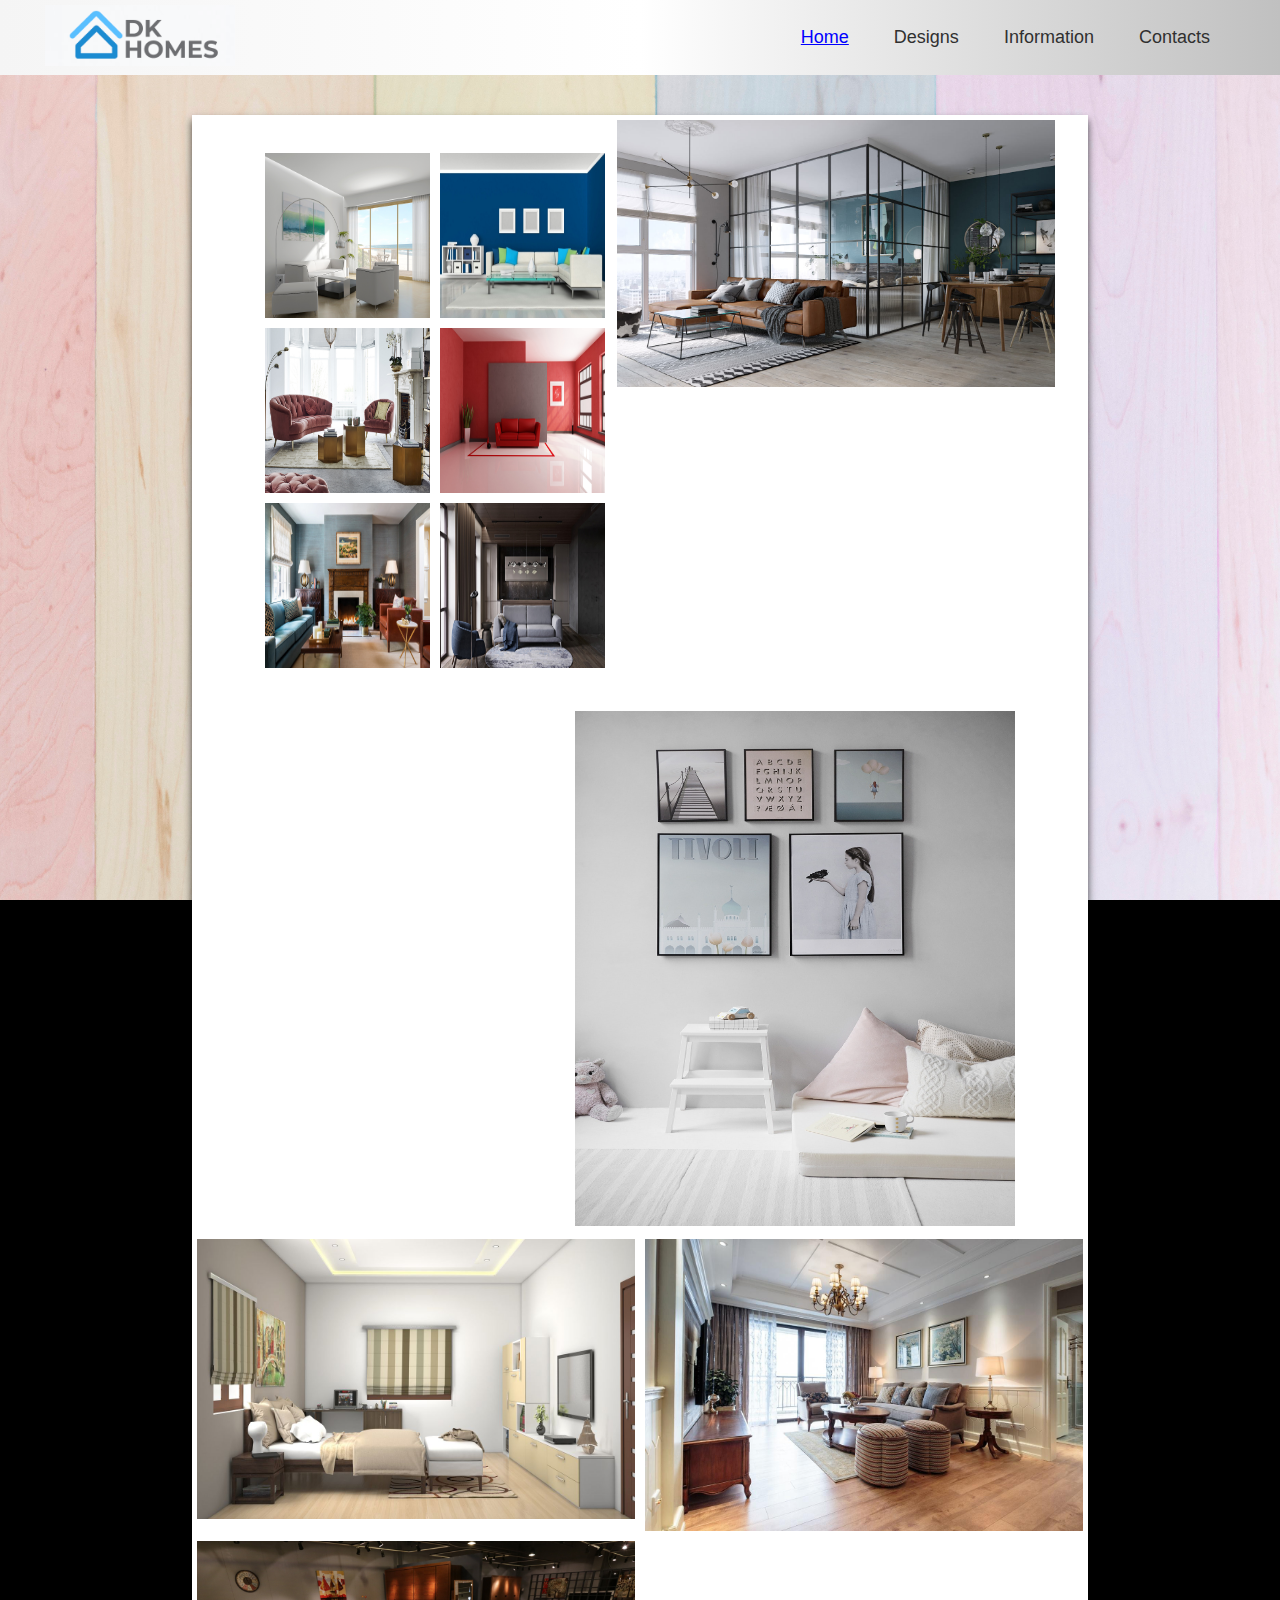
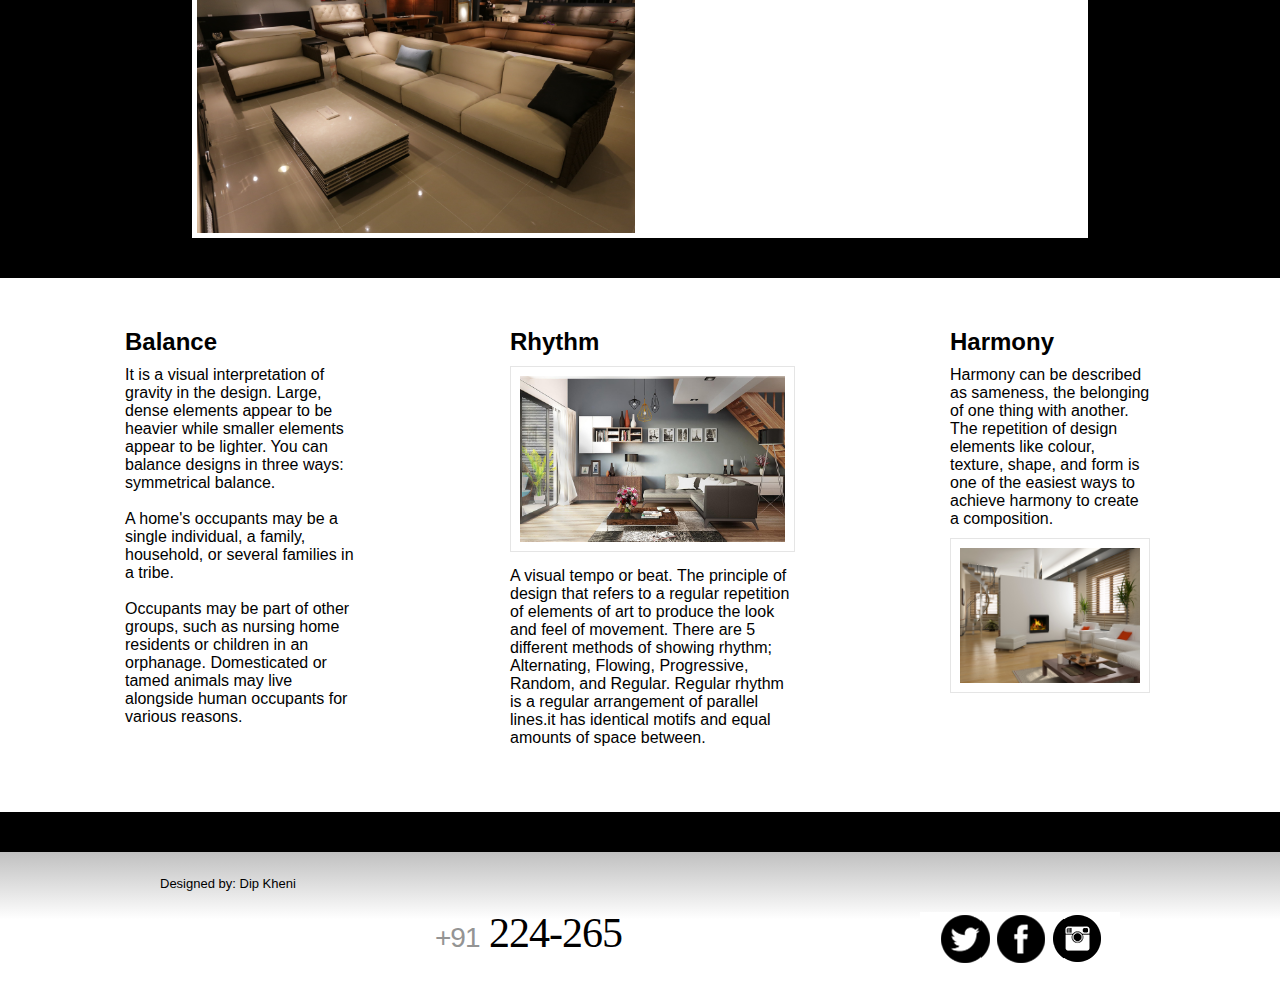
<file: index.html>
<!DOCTYPE html>
<html lang="en-Us">

<head>
    <meta charset="utf-8" />
    <title>Home </title>
    <link rel="stylesheet" href="css/style.css" type="text/css" media="screen">
    <link rel="stylesheet" href="Bootstrap/css/bootstrap-grid.css" type="text/css" media="screen">
    <link rel="stylesheet" href="Bootstrap/css/bootstrap-grid.min.css " type="text/css" media="screen">
    <link href="http://font.googleleapis.com/css?family=Open+Sans" rel="stylesheet">
</head>

<body style="background: black url('Designs/000.jpg') center/cover fixed">

    <!--==============================header=================================-->

    <header class="tm-header" style="background-image: linear-gradient(to left,silver,white,rgb(245,245,245));">
        <div class="tm-container">
            <img title="DK HOMES" src="Designs/logo.png" alt="logo" width="200" class="tm-logo" />
            <nav class="tm-nav">
                <ul class="menu">
                    <li><a title="home" class="active" href="index.html" style="color: blue;"><u>Home</u></a></li>
                    <li><a title="Designs" href="designs.html">Designs</a></li>
                    <li><a title="Info" href="information.html">Information</a></li>
                    <li><a title="259-634-998" href="contacts.html">Contacts</a></li>
                </ul>
            </nav>
        </div>
    </header>

    <!-- content -->
        
    <section>
    <div class="z1 p3" style="display: block;margin-bottom: 40px;">
        <div class="manual-4">
            <img src="Designs/img1.jpg" alt=" " height="175px" width="175px" style="float: left;">
            <img src="Designs/img2.jpg" alt=" " height="175px" width="175px" style="float: left;">
            <img src="Designs/img3.jpg" alt=" " height="175px" width="175px" style="float: left;">
            <img src="Designs/img4.jpg" alt=" " height="175px" width="175px" style="float: left;">
            <img src="Designs/img5.jpg" alt=" " height="175px" width="175px" style="float: left;">
            <img src="Designs/img6.jpg" alt=" " height="175px" width="175px" style="float: left;">
        </div>
        <div class=" manual-5" style="display: block;">
            <img src="Designs/img7.jpg" title="7" alt=" 7" height="525px" width="450px">
        </div>
        </div>
    </section>
   <article>
        <div class="z1 p3">
            <img src="Designs/img8.jpg" alt=" 8" height="290px" width="50%" style="float: left">
            <img src="Designs/img11.jpg" alt=" 11" height="50%" width="50%">
            <img src="Designs/img10.jpg" alt="10 " height="50%" width="50%" style="float: left">
            <img src="Designs/img9.jpg" alt=" 9" height="50%" width="50%" >   
        </div>
    </article>

    

            <div class="box p3" style="margin-bottom: 40px;margin-top: 40px;">
                <div class="row r1">
                    <div class="col-3 b1" style="padding-left: 70px;">
                       <h2 class="prev-indent-bot">Balance</h2> 
                            It is a visual interpretation of gravity in the design.
                               Large, dense elements appear to be heavier while smaller elements appear to be lighter.
                               You can balance designs in three ways: symmetrical balance.<br><br>
                       <p> A home's occupants may be a single individual, a family, household, or several families in a tribe.</p> <p>Occupants may be part of other groups, such as nursing home residents or children in an orphanage. Domesticated or tamed animals may live alongside human occupants for various reasons. </p><br>        
                    </div>

                    <div class="col-1"> </div>

                    <div class="col-3 b1">
                       <h2 class="prev-indent-bot">Rhythm</h2>
                          <div class="quote">
                              <img src="Designs/img12.jpg" width="100%"  alt="" class="frame2" style="margin-bottom: 15px;"/>
                                 A visual tempo or beat. The principle of design that
                                    refers to a regular repetition of elements of art to produce the look and feel
                                    of movement. There are 5 different methods of showing rhythm; Alternating,
                                    Flowing, Progressive, Random, and Regular. Regular rhythm is a regular
                                    arrangement of parallel lines.it has identical motifs and equal amounts of space
                                    between. 
 
                             </div>
                    </div>

                    <div class="col-1"></div>
                      
                    <div class="col-3 b1" style="padding-right: 100px;">
                            <h2 class="prev-indent-bot">Harmony</h2>
                            Harmony can be described as sameness, the belonging of one thing with another. The
                            repetition of design elements like colour, texture, shape, and form is one of the easiest
                            ways to achieve harmony to create a composition.
                            <img src="Designs/img13.jpg" width="100%" alt="" class="frame2" style="margin-top: 10px;"/>
                         </div>
                </div>
            </div>
        

    <!--==============================footer=================================-->

   <footer style="background-image: linear-gradient(silver,white,white);">
       <!--  <footer style="background-image: url('Designs/Pintura-para-telas.jpg');">-->
        <div class="main">
            <div class="container_12">
                <div class="wrapper">
                    <div class="grid_4">
                        <div>
                            <p>Designed by: Dip Kheni</p>
                        </div>

                    </div>
                    <div class="grid_4" >
                        <span class="phone-numb"><span>+91</span> 224-265</span>
                    </div>
                    <div class="grid_4">
                        <ul class="list-services">
                               <a title="twitter" href="https://www.twitter.com/"></a>
                            <a title="facebook" class="item-2" href="https://facebook.com/"></a>
                            <a title="insta" class="item-3" href="https://instagram.com/"></a>

                        </ul>
                    </div>
                </div>
            </div>
        </div>
    </footer>

</body>

</html>
</file>
<file: css/style.css>
*{
    margin: 0;
    padding: 0;
    font-family: 'Open Sans',sans-serif;
}

h3 {
	font-family:"Trebuchet MS", Arial, Helvetica, sans-serif;
	font-size:36px;
	line-height:1.2em;
	margin:0 0 22px 0;
	color:#262626;
	font-weight:normal;
	letter-spacing:-2px;
}

.box {
	width:100%;
	background:#fff;
	box-shadow: 0px 5px 8px rgba(0,0,0,0.70);
	-moz-box-shadow: 0px 5px 8px rgba(0,0,0,0.70);
	-webkit-box-shadow: 0px 5px 8px rgba(0,0,0,0.70);
	display: block;
}

.button {
	display:inline-block;
	color:#fff;
	font-family:"sans-serif";
	font-size:15px;
	background-color:blue;
	text-transform:uppercase;
	letter-spacing:-1px
}	

.container_12 {
	margin-left: auto;
	margin-right: auto;
	width: 960px;
}

body{
    background: #eeeeee;
}

.tm-container{
    max-width: 1200px;
   /* border: 1px solid red;*/
    margin: 0 auto;
}

.tm-header{
	background-color: #ffffff;
	/*background-image: linear-gradient(black, white);*/
	/* background-image: linear-gradient(red, orange, yellow, green, blue, indigo, violet);*/
}


.tm-header::after{
    content: " ";
    clear: both;
    display: block;
    visibility: none;
}

.tm-logo{
	padding-top: 5px;
    float: left;
}

.tm-nav{
	float: right;
	font-size: 18px;
	font-family: 'Gill Sans', 'Gill Sans MT', Calibri, 'Trebuchet MS', sans-serif;
}

.tm-nav ul li{
   display: inline;
   /* margin-bottom: 0px;*/
}

.tm-nav ul li a{
    padding: 10px 20px;
    text-decoration: none;
    color: #303030;
    line-height: 55px;
}

.tm-nav ul li a:hover{
    color: #3e99ff;
}

p{
    margin-bottom: 20px;
}

h1,h2,h3,h4,h5,h6{
    margin-bottom: 10px;
}

ul,ol{
    margin-left: 20px;
    margin-bottom: 20px;
}

img{
   display: block;
    border-image: 20px 10px;
	padding: 5px;
	display: block;
}



.tm-content{
    margin-top: 30px;
    margin-bottom: 30px;
    max-width: 70%;
    float: left;
}


.clearfix::after{
	clear: both;
	content: " ";
	display: block;
	font-size: 0;
	line-height: 0;
	visibility: hidden;
	width: 0;
	height: 0;
}

.tm-footer{
    background: #fff;
    text-align: center;
    padding: 20px;
}

.menu{
	/*background: #ffffff;*/
	margin: 10px;
}

.bg-bot {
	width:100%;
	 background:url(../Designs/bg-bot-tail.gif) center top repeat-x #fff; 
	 padding:30px 0 55px;
}
	

.main {
	width:980px;
	padding:0;
	margin:0 auto;
	font-size:0.8125em;
	line-height:1.6153em;	
}

.container_12 .grid_4 {
	width:300px;

}

.container_12 .prefix_4 {
	padding-left:320px;
}

.wrapper {
	width:100%;
 	overflow:hidden;
 	 position:relative;
}

.grid_4,.grid_8,.grid_3{
	display:inline;
	position: relative;
	margin-left: 15px;
	margin-right: 10px;
}

.phone-numb {display:inline-block;
	font-size:42px;
	line-height:1.2em;
	font-family:"sans-serif";
	letter-spacing:-1px;
	margin-top:-4px;
	margin-left: 250px;
}

.phone-numb span {
	display:inline-block;
	font-size:28px;	
	color:#949494;
	padding-top:3px;
}

.prev-indent-bot {margin-bottom:20px;}
.prev-indent-bot2 {margin-bottom:5px}

.list-services  {
	float: right;
	padding:0 0 0 20px;
	background-color: #fff;
}

.list-services  a {
	display:block;
	width:60px;
	height:55px;
	background:url(../Designs/social-icons2.png ) left top no-repeat;
	float: left;

}



.list-services  a.item-2 {
	background-position:-60px 0;
	float: left;
}

.list-services  a.item-3 {
	background-position:-120px 0;
	float: left;
}

p {margin-bottom:18px}
.p0 {margin-bottom:0px}
.p1 {margin-bottom:8px}
.p2 {margin-bottom:15px}
.p3 {margin-bottom:30px;display: block;}
.p4 {margin-bottom:40px}
.p5 {margin-bottom:50px}
		


.prev-indent-bot {margin-bottom:10px}	

.indent {padding:0 10px 0 30px}
.indent-bot {margin-bottom:20px}
.img-indent-bot {margin-bottom:25px}
.prev-indent-bot {margin-bottom:10px}		
.buttons a:hover {cursor:pointer}



.bg-top-shadow {
	width:100%; 
	background:url(../images/bg-top-shadow.png) center bottom repeat-x;
	padding:40px 0 52px;
}


#contact-form label {
	display:block;
	height:40px;
	overflow:hidden;
}

#contact-form input {
	float:left;
	width:406px;
	font-size:13px;
	line-height:1.23em;
	color:#262626;
	padding:6px 10px;
	margin:0;
	font-family:Arial, Helvetica, sans-serif;
	border:1px solid #d9d9d9;
	background:#fcfcfc;
	outline:none;
}

#contact-form textarea {
	float:left;
	height:192px;
	overflow:auto;
	width:776px;
	font-size:13px;
	line-height:1.23em;
	color:#404040;
	padding:6px 10px;
	margin:0;
	font-family:Arial, Helvetica, sans-serif;
	border:1px solid #d9d9d9;
	background:#fcfcfc;
	outline:none;
}

.text-form {
	float:left;
	display:block;
	font-size:13px;
	line-height:1.23em;
	width:81px;
	color:#262626;
	font-family:Arial, Helvetica, sans-serif;
	padding-top:3px;
}

.buttons {
	padding:18px 30px 0 0;
	 text-align:right;
}

.buttons a {
	margin-left:10px;
	padding:10px 42px 11px;
}


.p2 {
	margin-bottom:15px;
}
.indent-left {
	padding-left:30px;
}
.prev-indent-bot {
	margin-bottom:10px;
}

.subscribe-field {
	background:#fbfbfb;
	border:3px solid black;
	width:400px;
	height:50px;
	margin-bottom:20px;
	box-shadow: 0px 5px 8px rgba(0,0,0,0.70);
	-moz-box-shadow: 0px 5px 8px rgba(0,0,0,0.70);
	-webkit-box-shadow: 0px 5px 8px rgba(0,0,0,0.70);
}

#subscribe-form {
	display:block
}

#subscribe-form .subscribe-field {
	background:#fbfbfb;
	border:1px solid #fff;
	width:100%;
	height:35px;
	margin: 20px;
	box-shadow: 0px 5px 8px rgba(0,0,0,0.70);
	-moz-box-shadow: 0px 5px 8px rgba(0,0,0,0.70);
	-webkit-box-shadow: 0px 5px 8px rgba(0,0,0,0.70)
}

#subscribe-form input {
	width:800px;
	font-size:20px;
	line-height:5px;
	color:#262626;
	padding:6px 10px;
	margin:0;
	font-family:Arial, Helvetica, sans-serif;
	border:none;
	background:none;
	outline:none
}


.img-indent2 {
	float:left;
	 margin:0 30px 30px 0
}

.frame2 {
	padding:9px;
	background:#fff;
	border:1px solid #e5e5e5
}



.indent-right2 {
	padding-right:10px
}

.indent-left {
	padding-right:10px
}


.carousel {
	margin: 0 auto;
	width:940px;
	height:229px;
	overflow:hidden;
	position:relative
}

.carousel .next {
	display:block;
	height:22px;
	width:11px;
	position:absolute;
	right:0px;
	top:14px;
	background:url(../images/carousel-control.png) right top no-repeat;
	text-indent:-5000px
}

.carousel .prev {
	display:block;
	height:22px;
	width:11px;
	position:absolute;
	right:31px;
	top:14px;
	background:url(../images/carousel-control.png) left top no-repeat;
	text-indent:-5000px
}

.jCarouselLite {left:-12px !important}

#carousel li {
	width:200px !important;
	height:121px !important;
	padding:17px 22px 27px;
	margin-right:-4px;
	background:url(../images/carousel-li-bg.png) left top no-repeat;
	position:relative;
	overflow:hidden
}

#carousel li a {display:block; position:relative}

#carousel li a span {
	font-family:"Trebuchet MS", Arial, Helvetica, sans-serif;
	letter-spacing:-2px;	
	display:block;	
	width:78px;	
	height:35px;	
	background:#fff;	
	color:#262626;	
	font-size:35px;	
	line-height:1.2em;	
	position:absolute;	
	left:0;	bottom:0;	
	overflow:hidden;	
	z-index:99;
}



.manual-4{
	margin-left: 65px;
	margin-top: 30px;
	margin-right: 0px;
	float: left;
	padding-left: 3px;
	padding-top: 3px;
	max-width: 355px;
	height: 533	px;
	
}

.manual-5{
	float: right;
	margin-top: 30px;
	margin-left: 0px;
	margin-right: 65px;
	padding: 3px;

}

/*.manual-5::after{
	display: block;
	visibility: hidden;
	clear: both;
	content: " ";
} */

.Dimg{
	margin-left: 50px;
	background-color: red;
	max-width: 355px;
	height: 533	px;
}


.infod{
	float: right;
}
.para{
	padding-left: 300px;
	margin: 40px;	
	font-family: sans-serif;
	font-size: 15px;
}

.Inph{
	padding-right: 5px;
	margin-right: 10px;
	font-family: sans-serif;
	font-size: 15px;
}
.img-indent5{
	float: right;
	margin:0 30px 0px 0	;
}

.edit{
	margin-left: 40px;
	margin-top: 15px;
	margin-bottom: 10px;
}
.edit1{
	margin-right: 40px;
	margin-top: 15px;
}
.d1{
	margin-top: 50px;
	margin-bottom: 100px;
	padding: 50px;
}
.b1{
	margin-left: 20px;
	
	padding: 50px;
}
.r1{
	padding-left: 50px;
	margin-right: 20px;
	margin-left: 50px;
}
.b2{
	padding: 0px;
}

.z1{
	width:70%;
	height: 200%;
	margin: 15px auto;
	background:#fff;
	box-shadow: 0px 5px 8px rgba(0,0,0,0.70);
	-moz-box-shadow: 0px 5px 8px rgba(0,0,0,0.70);
	-webkit-box-shadow: 0px 5px 8px rgba(0,0,0,0.70);
}

.spac{
	padding-top: 10px;
	padding-left: 15px;
	
}
</file>
